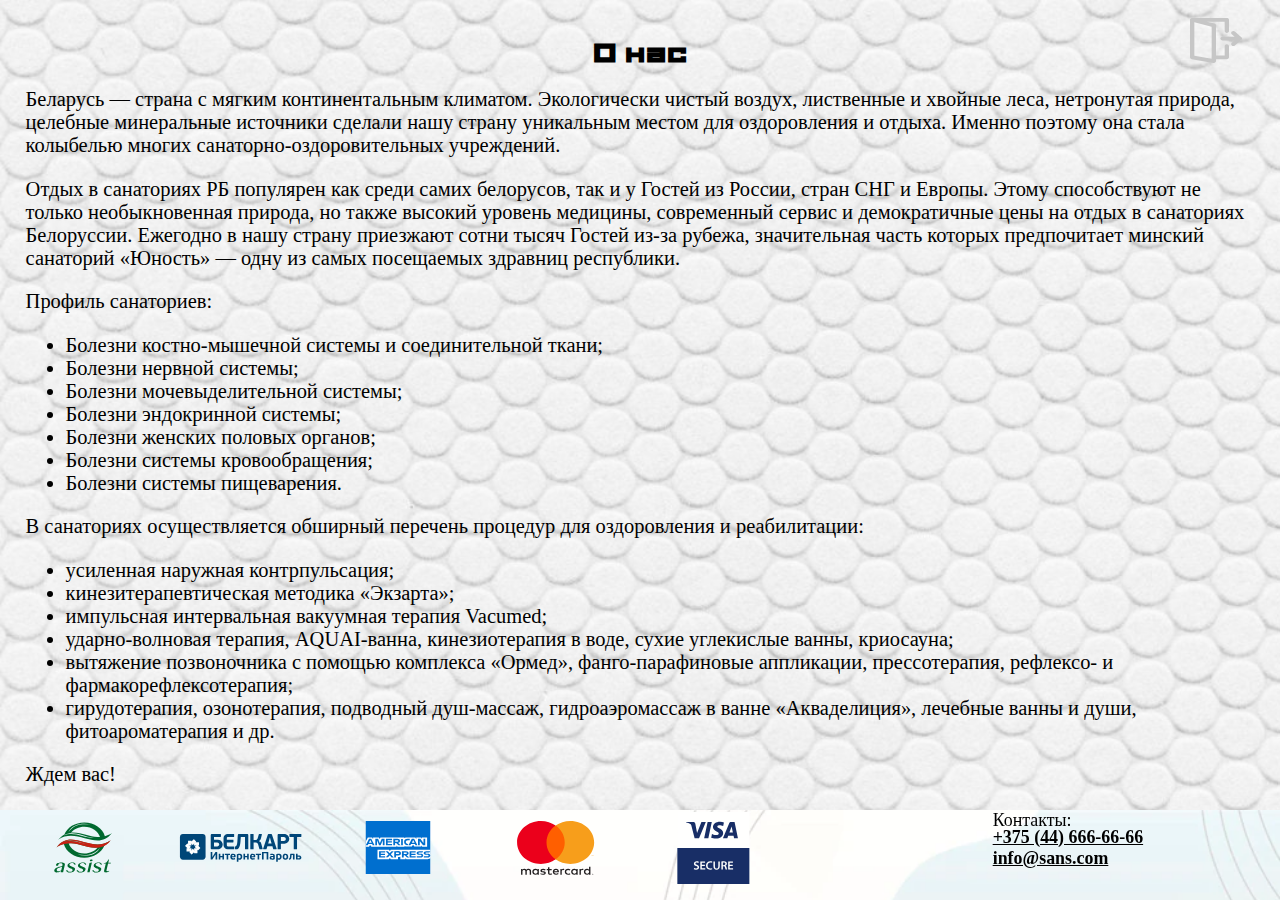
<file: Page2.html>
﻿<!DOCTYPE html>

<html lang="en" xmlns="http://www.w3.org/1999/xhtml">
<head>
        <meta charset="utf-8" />
        <meta name="viewport" content="width=device-width, initial-scale=1">
        <title>О нас</title>
        <link rel="stylesheet" href="http://ajax.aspnetcdn.com/ajax/jquery.ui/1.10.3/themes/sunny/jquery-ui.css">
        <link rel="stylesheet" href="sstyle.css">
    </head>
<body>
    
    <div class="wrapper">
        <a href="Проба.html"> <img class="exit"  src="exit_grey.svg" /> </a>
        <h1>О нас</h1>
        <p>  Беларусь — страна с мягким континентальным климатом. Экологически чистый воздух, лиственные и хвойные леса, нетронутая природа, целебные минеральные источники сделали нашу страну уникальным местом для оздоровления и отдыха. Именно поэтому она стала колыбелью многих санаторно-оздоровительных учреждений. </p>
        <p> Отдых в санаториях РБ популярен как среди самих белорусов, так и у Гостей из России, стран СНГ и Европы. Этому способствуют не только необыкновенная природа, но также высокий уровень медицины, современный сервис и демократичные цены на отдых в санаториях Белоруссии. Ежегодно в нашу страну приезжают сотни тысяч Гостей из-за рубежа, значительная часть которых предпочитает минский санаторий «Юность» — одну из самых посещаемых здравниц республики.</p>

        <p>Профиль санаториев:</p>
        <ul>


            <li> Болезни костно-мышечной системы и соединительной ткани;</li>

            <li>
                Болезни нервной системы;
            </li>
            <li>
                Болезни мочевыделительной системы;
            </li>
            <li>
                Болезни эндокринной системы;
            </li>
            <li>
                Болезни женских половых органов;
            </li>
            <li>
                Болезни системы кровообращения;
            </li>

            <li> Болезни системы пищеварения.</li>
        </ul>

        <p> В санаториях осуществляется обширный перечень процедур для оздоровления и реабилитации: </p>
        <ul>

            <li> усиленная наружная контрпульсация; </li>


            <li>
                кинезитерапевтическая методика «Экзарта»;
            </li>
            <li>
                импульсная интервальная вакуумная терапия Vacumed;
            </li>
            <li>
                ударно-волновая терапия, AQUAI-ванна, кинезиотерапия в воде, сухие углекислые ванны, криосауна;
            </li>
            <li>
                вытяжение позвоночника с помощью комплекса «Ормед», фанго-парафиновые аппликации, прессотерапия,  рефлексо- и фармакорефлексотерапия;
            </li>
            <li>
                гирудотерапия, озонотерапия, подводный душ-массаж, гидроаэромассаж в ванне «Акваделиция», лечебные ванны и души, фитоароматерапия и др.
            </li>
        </ul>
        <p> Ждем вас!</p>
    </div>
     
        <div class="contact__list">
            <div class="mmm"> <img src="assist.svg" /> <img src="belcard.svg" /> <img src="american_express.svg" /> <img src="mastercard.svg" /> <img src="visa_secure.svg" /> </div>
            <div>
                <p>  <span> Контакты:</span> </p>
                <a href="tel:+375 (44)666-66-66">
                    +375 (44) 666-66-66
                </a> <br />
                <a href="info@sans.com">
                    info@sans.com
                </a>
            </div>
        </div>
</body>
</html>
</file>
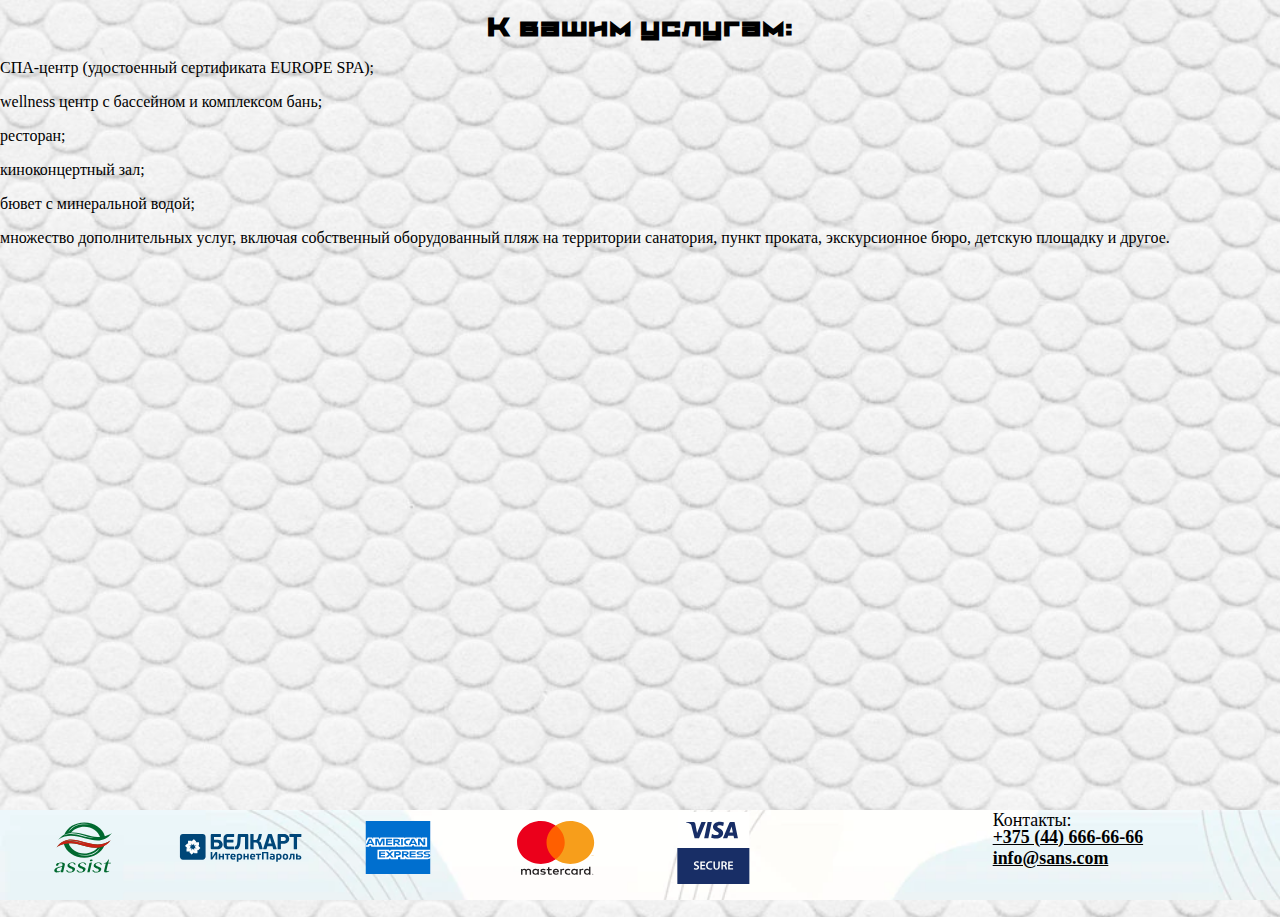
<file: Service.html>
﻿<!DOCTYPE html>

<html lang="en" xmlns="http://www.w3.org/1999/xhtml">
<head>
    <meta charset="utf-8" />
    <meta min-height="device-height" max-width="device-width" name="viewport" content="width=device-width, initial-scale=1">
    <title></title>
    <link rel="stylesheet" href="http://ajax.aspnetcdn.com/ajax/jquery.ui/1.10.3/themes/sunny/jquery-ui.css">
    <link rel="stylesheet" href="sstyle.css">
</head>
<body>
    <h1>К вашим услугам:</h1>

    <p>
        СПА-центр (удостоенный сертификата EUROPE SPA);
    </p>
    <p>
        wellness центр с бассейном и комплексом бань;
    </p>
    <p>
        ресторан;
    </p>
    <p>
        киноконцертный зал;
    </p>
    <p>
        бювет с минеральной водой;
    </p>
    <p>
        множество дополнительных услуг, включая собственный оборудованный пляж на территории санатория, пункт проката, экскурсионное бюро, детскую площадку и другое.
    </p>
    <div class="contact__list">
        <div class="mmm"> <img src="assist.svg" /> <img src="belcard.svg" /> <img src="american_express.svg" /> <img src="mastercard.svg" /> <img src="visa_secure.svg" /> </div>
        <div>
            <p>  <span> Контакты:</span> </p>
            <a href="tel:+375 (44) 666-66-66">
                +375 (44) 666-66-66
            </a> <br />
            <a href="info@sans.com">
                info@sans.com
            </a>
        </div>
    </div>

</body>
</html>
</file>
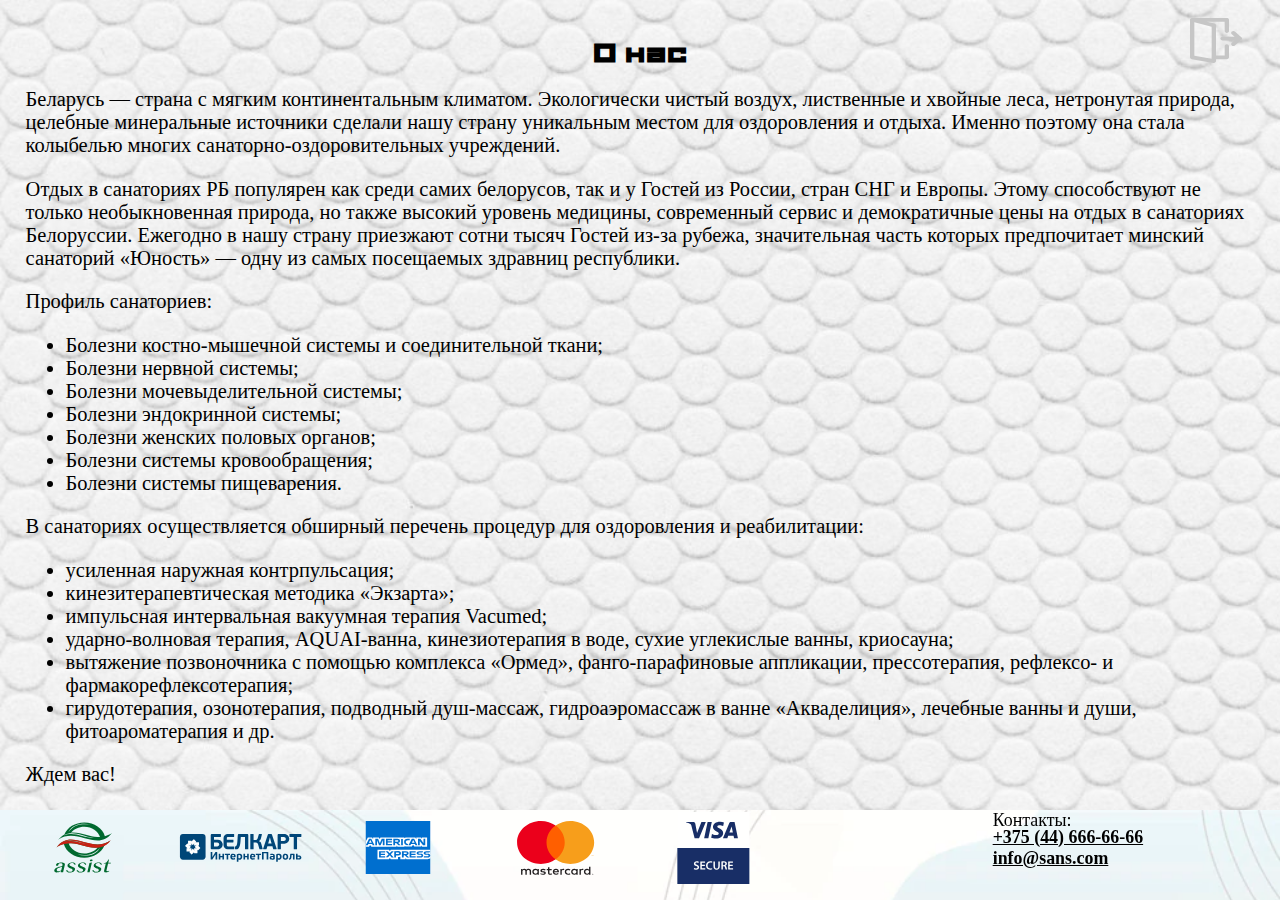
<file: собственно проект/Page2.html>
﻿<!DOCTYPE html>

<html lang="en" xmlns="http://www.w3.org/1999/xhtml">
<head>
        <meta charset="utf-8" />
        <meta name="viewport" content="width=device-width, initial-scale=1">
        <title></title>
        <link rel="stylesheet" href="http://ajax.aspnetcdn.com/ajax/jquery.ui/1.10.3/themes/sunny/jquery-ui.css">
        <link rel="stylesheet" href="sstyle.css">
    </head>
<body>
    
    <div class="wrapper">
        <a href="Проба.html"> <img class="exit"  src="exit_grey.svg" /> </a>
        <h1>О нас</h1>
        <p>  Беларусь — страна с мягким континентальным климатом. Экологически чистый воздух, лиственные и хвойные леса, нетронутая природа, целебные минеральные источники сделали нашу страну уникальным местом для оздоровления и отдыха. Именно поэтому она стала колыбелью многих санаторно-оздоровительных учреждений. </p>
        <p> Отдых в санаториях РБ популярен как среди самих белорусов, так и у Гостей из России, стран СНГ и Европы. Этому способствуют не только необыкновенная природа, но также высокий уровень медицины, современный сервис и демократичные цены на отдых в санаториях Белоруссии. Ежегодно в нашу страну приезжают сотни тысяч Гостей из-за рубежа, значительная часть которых предпочитает минский санаторий «Юность» — одну из самых посещаемых здравниц республики.</p>

        <p>Профиль санаториев:</p>
        <ul>


            <li> Болезни костно-мышечной системы и соединительной ткани;</li>

            <li>
                Болезни нервной системы;
            </li>
            <li>
                Болезни мочевыделительной системы;
            </li>
            <li>
                Болезни эндокринной системы;
            </li>
            <li>
                Болезни женских половых органов;
            </li>
            <li>
                Болезни системы кровообращения;
            </li>

            <li> Болезни системы пищеварения.</li>
        </ul>

        <p> В санаториях осуществляется обширный перечень процедур для оздоровления и реабилитации: </p>
        <ul>

            <li> усиленная наружная контрпульсация; </li>


            <li>
                кинезитерапевтическая методика «Экзарта»;
            </li>
            <li>
                импульсная интервальная вакуумная терапия Vacumed;
            </li>
            <li>
                ударно-волновая терапия, AQUAI-ванна, кинезиотерапия в воде, сухие углекислые ванны, криосауна;
            </li>
            <li>
                вытяжение позвоночника с помощью комплекса «Ормед», фанго-парафиновые аппликации, прессотерапия,  рефлексо- и фармакорефлексотерапия;
            </li>
            <li>
                гирудотерапия, озонотерапия, подводный душ-массаж, гидроаэромассаж в ванне «Акваделиция», лечебные ванны и души, фитоароматерапия и др.
            </li>
        </ul>
        <p> Ждем вас!</p>
    </div>
     
        <div class="contact__list">
            <div class="mmm"> <img src="assist.svg" /> <img src="belcard.svg" /> <img src="american_express.svg" /> <img src="mastercard.svg" /> <img src="visa_secure.svg" /> </div>
            <div>
                <p>  <span> Контакты:</span> </p>
                <a href="tel:+375 (44)666-66-66">
                    +375 (44) 666-66-66
                </a> <br />
                <a href="info@sans.com">
                    info@sans.com
                </a>
            </div>
        </div>
</body>
</html>
</file>
<file: sstyle.css>
﻿html {
    height: 100%;
}

@font-face {
    font-family: "Protosan";
    src: url("Protosan.ttf");
    font-style: normal;
    font-weight: normal;
}

h1{
    font-family: 'Protosan';
    font-size: 2vw;
}

*, :after, :before {
    box-sizing: border-box;
}

body {
    background-image: url(fon2.jpg);
    font-family: Roboto;
    box-sizing: border-box;
    margin: 0;
    width: 100%;
    height:100%;
    background-size: cover;
    background-repeat: repeat-y;
}

h1{
    text-align: center;

}

 .contact__list {
    top:90%;
    display: flex;
    flex-direction: row;
    height: 10%;
    width:100%;
    position: fixed;
    background-image: url(fon.webp);
    background-size: cover;
    z-index: 2;
}

     .contact__list p {
        position: relative;
        margin-block-start: 0em;
        margin-block-end: 0em;
    }

     .contact__list .mmm {
        position: relative;
        width: 70%;
        margin-left: 0.5vw;
    }

         .contact__list .mmm img {
            margin-top: 0.2vh;
            margin-left: 1vw;
            margin-right: 1vw;
            width: 10vw;
            height: 8vh;
        }

     .contact__list span {
        position: relative;
        font-size: 1.4vw;
        color: black;
        left: 60%;
    }

     .contact__list a {
        position: relative;
        font-size: 1.4vw;
        color: black;
        font-weight: bold;
        text-align: right;
        bottom: 5%;
        left: 60%;
    }

.exit {
    min-width: 40px;
    position: fixed;
    left: 93%;
    margin-top: 2vh;
    margin-right: 2vw;
    top: 0%;
    width: 4vw;
    height: 5vh;
}


.wrapper {
    padding: 2vw;
    padding-bottom: 0;
    overflow-y: scroll;
    height: 90%;
}

.wrapper p, ul{
    font-size: 1.6vw;
}
</file>
<file: собственно проект/sstyle.css>
﻿html {
    height: 100%;
}

@font-face {
    font-family: "Protosan";
    src: url("Protosan.ttf");
    font-style: normal;
    font-weight: normal;
}

h1{
    font-family: 'Protosan';
    font-size: 2vw;
}

*, :after, :before {
    box-sizing: border-box;
}

body {
    background-image: url(fon2.jpg);
    font-family: Roboto;
    box-sizing: border-box;
    margin: 0;
    width: 100%;
    height:100%;
    background-size: cover;
    background-repeat: repeat-y;
}

h1{
    text-align: center;

}

 .contact__list {
    top:90%;
    display: flex;
    flex-direction: row;
    height: 10%;
    width:100%;
    position: fixed;
    background-image: url(fon.webp);
    background-size: cover;
    z-index: 2;
}

     .contact__list p {
        position: relative;
        margin-block-start: 0em;
        margin-block-end: 0em;
    }

     .contact__list .mmm {
        position: relative;
        width: 70%;
        margin-left: 0.5vw;
    }

         .contact__list .mmm img {
            margin-top: 0.2vh;
            margin-left: 1vw;
            margin-right: 1vw;
            width: 10vw;
            height: 8vh;
        }

     .contact__list span {
        position: relative;
        font-size: 1.4vw;
        color: black;
        left: 60%;
    }

     .contact__list a {
        position: relative;
        font-size: 1.4vw;
        color: black;
        font-weight: bold;
        text-align: right;
        bottom: 5%;
        left: 60%;
    }

.exit {
    min-width: 40px;
    position: fixed;
    left: 93%;
    margin-top: 2vh;
    margin-right: 2vw;
    top: 0%;
    width: 4vw;
    height: 5vh;
}


.wrapper {
    padding: 2vw;
    padding-bottom: 0;
    overflow-y: scroll;
    height: 90%;
}

.wrapper p, ul{
    font-size: 1.6vw;
}
</file>
